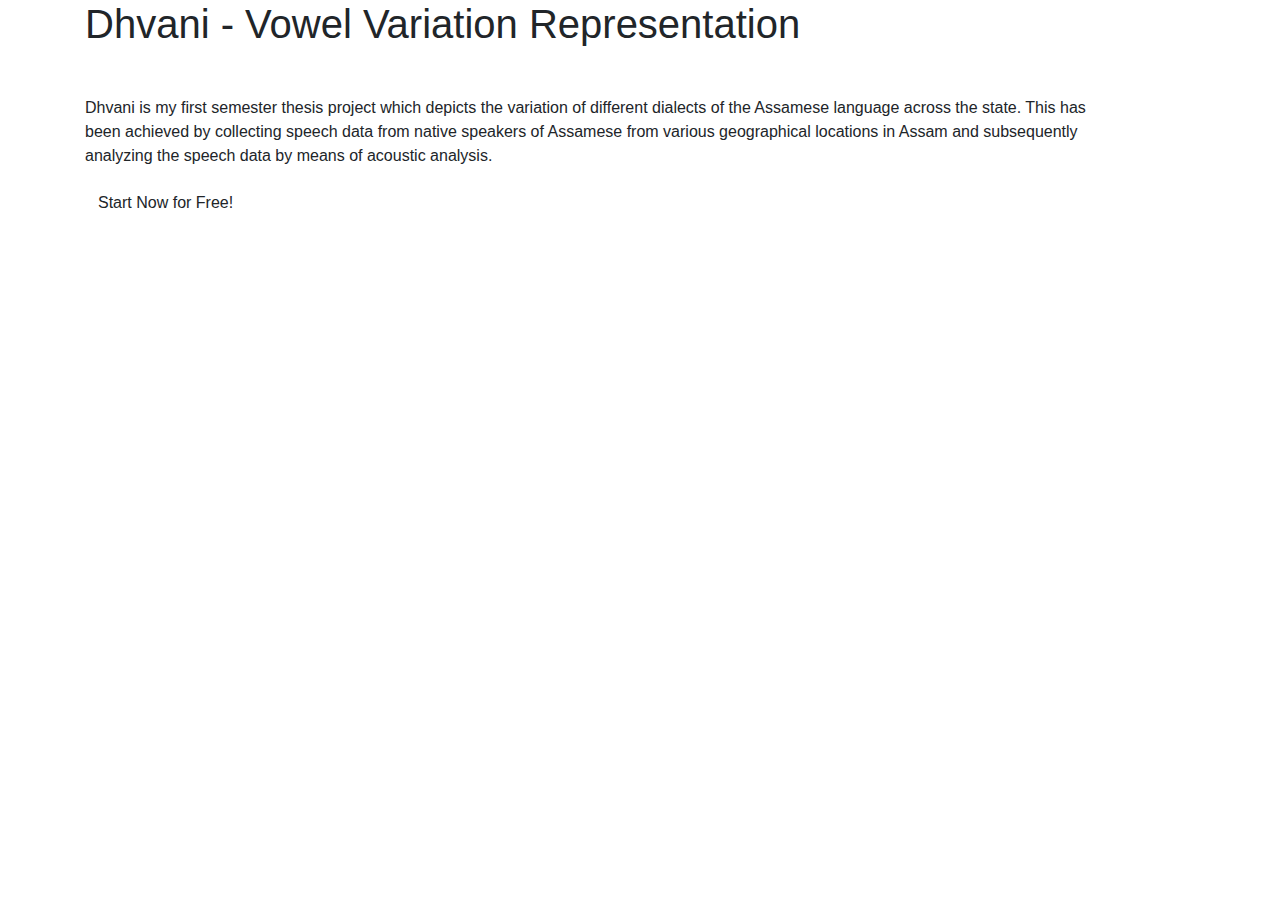
<file: bleh.html>
<!DOCTYPE html>
<html>
<head profile="http://www.w3.org/2005/10/profile">
    <link rel="icon" type="image/svg" href="./css/Asset 2.svg">
    <title>Test</title>
    <meta charset="utf-8">
    <meta name="description" content="This is a redesign project of The Soundsslike Project. I have represented the various dialects of Assamese across the state in an apt way. Feel free to play around."/>
    <meta name="keywords" content="dp1,rohit,design,project,soundsslike"/>
    <meta name="author" content="Rohit Ramachandran"/>
    <meta name="viewport" content="width=device-width, initial-scale=1, shrink-to-fit=no"/>
    <link rel="stylesheet" href="https://stackpath.bootstrapcdn.com/bootstrap/4.4.1/css/bootstrap.min.css" integrity="sha384-Vkoo8x4CGsO3+Hhxv8T/Q5PaXtkKtu6ug5TOeNV6gBiFeWPGFN9MuhOf23Q9Ifjh" crossorigin="anonymous">


</head>

    <body>

      <div class="container d-flex h-100">
        <div class="row h-100 align-self-center">
          <div class="col-lg-11 my-auto">
            <div class="header-content mx-auto">
              <h1 class="mb-5">Dhvani - Vowel Variation Representation <br> </h1>
                 <p> Dhvani is my first semester thesis project which depicts the variation of different dialects of the Assamese language across the state.
                 This has been achieved by collecting speech data from native speakers of Assamese from various geographical locations in Assam and subsequently
                 analyzing the speech data by means of acoustic analysis. </p>
              <a href="#download" class="btn btn-outline btn-xl js-scroll-trigger">Start Now for Free!</a>
            </div>
          </div>
        </div>
      </div>

      <script src="https://ajax.googleapis.com/ajax/libs/jquery/3.4.1/jquery.min.js"></script>
      <script src="https://stackpath.bootstrapcdn.com/bootstrap/4.4.1/js/bootstrap.min.js" integrity="sha384-wfSDF2E50Y2D1uUdj0O3uMBJnjuUD4Ih7YwaYd1iqfktj0Uod8GCExl3Og8ifwB6" crossorigin="anonymous"></script>

  </body>

</html>
</file>
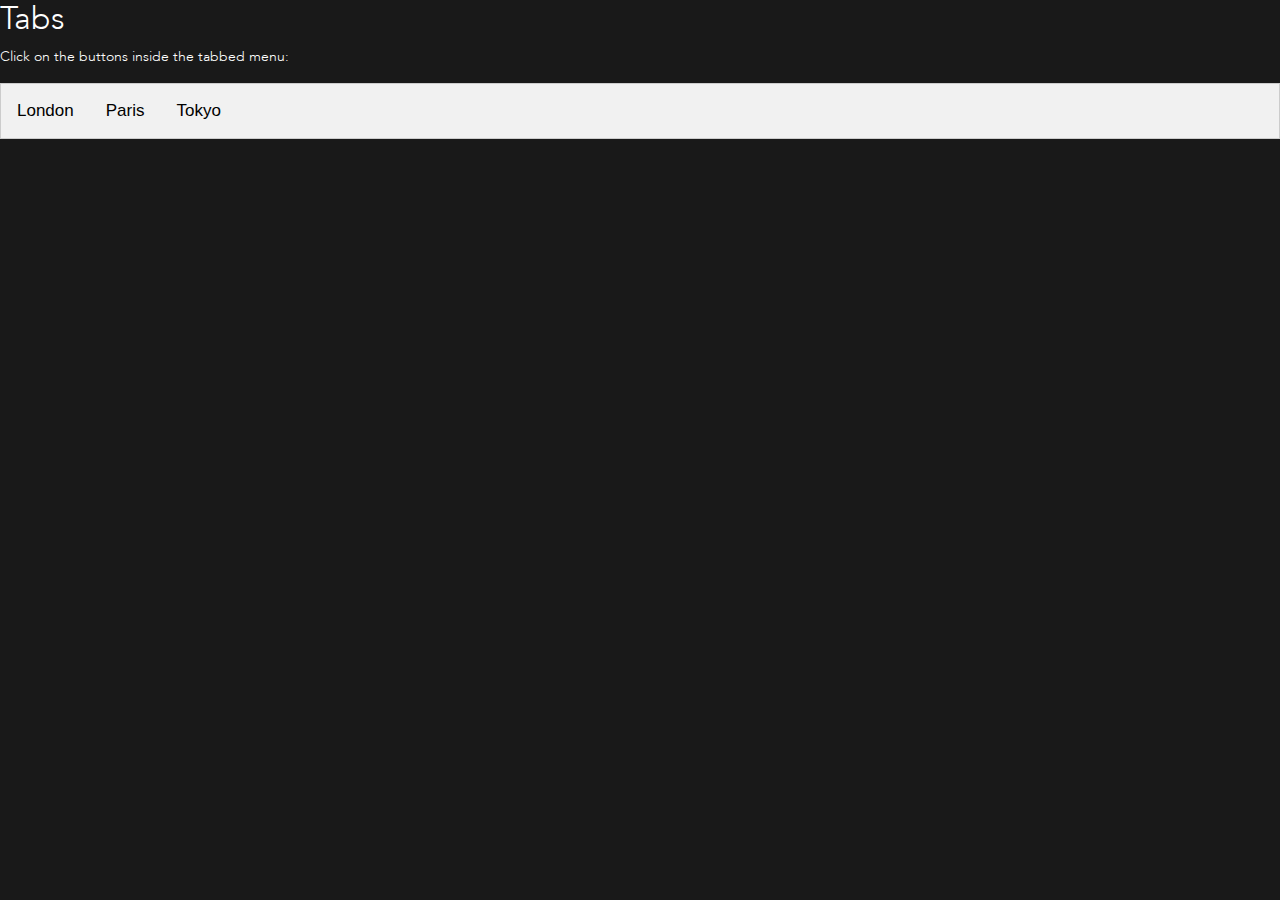
<file: playertest.html>
<!DOCTYPE html>
<html>
<head>
    <title>Test Page</title>
  <link rel="stylesheet" href="https://stackpath.bootstrapcdn.com/bootstrap/4.4.1/css/bootstrap.min.css" integrity="sha384-Vkoo8x4CGsO3+Hhxv8T/Q5PaXtkKtu6ug5TOeNV6gBiFeWPGFN9MuhOf23Q9Ifjh" crossorigin="anonymous">
  <link rel="stylesheet" href="./css/master.css">
  <link rel="stylesheet" href="./css/button.css">
<style>
body {font-family: Arial;}

/* Style the tab */
.tab {
  overflow: hidden;
  border: 1px solid #ccc;
  background-color: #f1f1f1;
}

/* Style the buttons inside the tab */
.tab button {
  background-color: inherit;
  float: left;
  border: none;
  outline: none;
  cursor: pointer;
  padding: 14px 16px;
  transition: 0.3s;
  font-size: 17px;
}

/* Change background color of buttons on hover */
.tab button:hover {
  background-color: #ddd;
}

/* Create an active/current tablink class */
.tab button.active {
  background-color: #ccc;
}

/* Style the tab content */
.tabcontent {
  display: none;
  padding: 6px 12px;
  border: 1px solid #ccc;
  border-top: none;
}
</style>
</head>
<body>

<h2>Tabs</h2>
<p>Click on the buttons inside the tabbed menu:</p>

<div class="tab">
  <button class="tablinks" onclick="openCity(event, 'London')">London</button>
  <button class="tablinks" onclick="openCity(event, 'Paris')">Paris</button>
  <button class="tablinks" onclick="openCity(event, 'Tokyo')">Tokyo</button>
</div>

<div id="London" class="tabcontent">
  <h3>London</h3>
  <p>London is the capital city of England.</p>
</div>

<div id="Paris" class="tabcontent">
  <h3>Paris</h3>
  <p>Paris is the capital of France.</p>
</div>

<div id="Tokyo" class="tabcontent">
  <h3>Tokyo</h3>
  <p>Tokyo is the capital of Japan.</p>
</div>

<script>
function openCity(evt, cityName) {
  var i, tabcontent, tablinks;
  tabcontent = document.getElementsByClassName("tabcontent");
  for (i = 0; i < tabcontent.length; i++) {
    tabcontent[i].style.display = "none";
  }
  tablinks = document.getElementsByClassName("tablinks");
  for (i = 0; i < tablinks.length; i++) {
    tablinks[i].className = tablinks[i].className.replace(" active", "");
  }
  document.getElementById(cityName).style.display = "block";
  evt.currentTarget.className += " active";
}
</script>

<script src="https://ajax.googleapis.com/ajax/libs/jquery/3.4.1/jquery.min.js"></script>
<script src="https://cdn.jsdelivr.net/npm/popper.js@1.16.0/dist/umd/popper.min.js" integrity="sha384-Q6E9RHvbIyZFJoft+2mJbHaEWldlvI9IOYy5n3zV9zzTtmI3UksdQRVvoxMfooAo" crossorigin="anonymous"></script>
<script src="https://stackpath.bootstrapcdn.com/bootstrap/4.4.1/js/bootstrap.min.js" integrity="sha384-wfSDF2E50Y2D1uUdj0O3uMBJnjuUD4Ih7YwaYd1iqfktj0Uod8GCExl3Og8ifwB6" crossorigin="anonymous"></script>
</body>
</html>
</file>
<file: css/master.css>
@import url('https://fonts.googleapis.com/css2?family=Sen&display=swap');

@font-face {
  font-family: 'Avenir-Light';
  src: url('./font/Avenir-Light.eot');
  src: url('./font/Avenir-Light.eot?#iefix') format('embedded-opentype'),
       url('./font/Avenir-Light.svg#Avenir-Light') format('svg'),
       url('./font/Avenir-Light.ttf') format('truetype'),
       url('./font/Avenir-Light.woff') format('woff'),
       url('./font/Avenir-Light.woff2') format('woff2');
  font-weight: normal;
  font-style: normal;
}

body {
    /* background-image: url("./bg.png"); */
    background-color: #191919;
    background-repeat: no-repeat;
    background-size: auto;
    font-family: Avenir-Light;
    font-size: 14px;
}

p {
  font-family: Avenir-Light;
  font-size: 14px;
  color: white;
}

h1, h2, h3, h4 {
  font-family: Avenir-Light;
  color: white;
}

.btn {
  position: relative;
  border: 3px solid;
  border-radius: 3px;
  cursor: pointer;
  transition: border 0.1s ease-in-out;
  z-index: 1;
  color: #fff;
}

.threebtn {
  border: 1px solid;
  border-radius: 8px;
}

.btngrid {
  height: 60px;
  min-width: 150px;
  border: #358873 1px solid;
  border-radius: 8px;
  margin: -0.5px;
}

.btn-outliner {
  border: 1px #eb0029 solid;
}

.btn-outlineg {
  border: 1px #358873 solid;
}

.btn-outlineb {
  border: 1px #2866c1 solid;
}

.btn12 {
  position: absolute;
  margin: 17% 0% 0% 45%;
}

.vertical-center {
  min-height: 100vh;
  display: flex;
  align-items: center;
}


.varietiesmap {
  width: 50%;
  position: absolute;
  right: -30%;
  bottom: -5%;
  }

label {
      margin-bottom: -0.5rem;
}

.modal-backdrop {
     opacity:0.9 !important;
}

.modal-content {
  background-color: rgba(0,0,0,.0001) !important;
}

.modal-header {
  color: white !important;
}

.popover {
  font-family: Avenir-Light;
  color: white;
  background-color: rgba(0,0,0,.0001);
}

.popover-body {
      color: #fff;
}

.popover-header {
    background-color: rgba(0,0,0,.0001);
}

.close {
    color: #fff;
    opacity: 1;
    text-shadow: 0px 0px 0px !important;
}

.close:hover {
    color: #eb0029;
    opacity: 1;
}

.footer {
  position: fixed;
  left: 0;
  bottom: 0;
  width: 100%;
  color: white;
  text-align: center;
}

.btn-outliner:hover, .btn-outliner:focus, .btn-outliner:active, .btn-outliner.active {
  border-color: #eb0029;
  background-color: #eb0029;
  transition: all .35s;
}

.btn-outlineg:hover, .btn-outlineg:focus, .btn-outlineg:active, .btn-outlineg.active {
  border-color: #358873;
  background-color: #358873;
  transition: all .35s;
}

.btn-outlineb:hover, .btn-outlineb:focus, .btn-outlineb:active, .btn-outlineb.active {
  border-color: #2866c1;
  background-color: #2866c1;
  transition: all .35s;
}

#info:hover, #gear:hover {
  fill: #eb0029;
  transition: 0.3s;
}

.popover .arrow {
    display: none;
}

#South_Salmara_Mankachar:hover, #Bongaigaon:hover, #Maksa:hover, #Cachar:hover, #Hailakandi:hover, #Karimganj:hover, #Karbi_Anglong_West:hover, #Dima_Hassao:hover,
#Majuli:hover {
  cursor:pointer;
  fill: #fff;
  opacity: 0.3;
  transition: 0.3s;
}

#Brahmaputra:hover {
  cursor:default;
  fill: #194e9c;
  opacity: 0.1;
  transition: 0.3s;
}

#Udalguri:hover, #Barpeta:hover,   #Chirang:hover, #Darrang:hover,  #Dhubri:hover,  #Goalpara:hover, #Kamrup:hover,
#Kamrup_Metro:hover,  #Kokrajhar:hover, #Nalbari:hover {
    cursor:pointer;
    fill: #ff6cd8;
    transition: 0.3s;
}

#Sonitpur:hover, #Biswanath:hover, #Golaghat:hover, #Morigaon:hover, #Nagaon:hover, #Karbi_Anglong:hover, #Hojai:hover {
  cursor:pointer;
  fill: #ff4d34;
  transition: 0.3s;
}

#Lakhimpur:hover, #Sivasagar:hover, #Tinsukia:hover, #Dibrugarh:hover, #Dhemaji:hover, #Charaideo:hover, #Jorhat:hover {
  cursor:pointer;
  fill: #ffc721;
  transition: 0.3s;
}


#info:hover, #gear:hover {
    fill: #ffc721;
    transition: 0.3s;
  }

.popover {
    text-align: center;
  }

.modal-body.dist1 {
    position:relative; /* This avoids whatever it's absolute inside of it to go off the container */
    height: 700px; /* let's imagine that your login box height is 250px . This height needs to be added, otherwise .img-responsive will be like "Oh no, I need to be vertically aligned?! but from which value I need to be aligned??" */
}

.districtmap {
    width:600px; /* This value will depend on what size you want for your loading image*/
    height: 600px;
    position:absolute;
    left:50%;
    top:50%;
    margin-top:-300px; /* This needs to be half of the height */
    margin-left:-300px; /* This needs to be half of the width */
}

.hundred {
  fill: #207567 !important;
  transition: 1s;
}

.eighty {
  fill: #4e9c81 !important;
  transition: 1s;
}

.sixty {
  fill: #8dc3a7 !important;
  transition: 1s;
}

.forty {
  fill: #b4d6c1 !important;
  transition: 1s;
}

.twenty {
  fill: #dfeae2 !important;
  transition: 1s;
}

.st13 {
 pointer-events: none;
}

#termsbtn {
  position: absolute; top: 60%; right: 25%;
}

#intro {
      background-image: url("./bg1.svg");
      background-attachment: fixed;
      background-position: 130%;
      background-color: #191919;
      background-repeat: no-repeat;
      background-size: contain;
}

@media only screen and (max-width: 1450px) {
  #termsbtn {top: 60%; right: 30%;}
}

@media only screen and (max-width: 1200px) {
  #termsbtn {top: 60%; right: 36%;}
}

@media only screen and (max-width: 991px) {
  .varietiesmap { position: relative; right: 0%; bottom: 0%; margin-top: 5%; width: auto;}
}

@media only screen and (max-width: 767px) {
  #termsbtn { position: relative; top: 0%; right: 0%; margin-top: 5%;}
}

@media only screen and (max-width: 530px) {
#buttongroup { margin-top: 20%;}
}
</file>
<file: css/button.css>
.switch {
  cursor: pointer;
}
.switch input {
  display: none;
}
.switch input + span {
  width: 48px;
  height: 28px;
  border-radius: 14px;
  -webkit-transition: all .3s ease;
  transition: all .3s ease;
  display: block;
  position: relative;
  background: #EB0029;
  box-shadow: 0 8px 16px -1px rgba(235, 0, 41, 0.2);
}
.switch input + span:before, .switch input + span:after {
  content: '';
  display: block;
  position: absolute;
  -webkit-transition: all .3s ease;
  transition: all .3s ease;
}
.switch input + span:before {
  top: 5px;
  left: 5px;
  width: 18px;
  height: 18px;
  border-radius: 9px;
  border: 5px solid #fff;
}
.switch input + span:after {
  top: 5px;
  left: 32px;
  width: 6px;
  height: 18px;
  border-radius: 40%;
  -webkit-transform-origin: 50% 50%;
          transform-origin: 50% 50%;
  background: #fff;
  opacity: 0;
}
.switch input + span:active {
  -webkit-transform: scale(0.92);
          transform: scale(0.92);
}
.switch input:checked + span {
  background: #48EA8B;
  box-shadow: 0 8px 16px -1px rgba(72, 234, 139, 0.2);
}
.switch input:checked + span:before {
  width: 0px;
  border-radius: 3px;
  margin-left: 27px;
  border-width: 3px;
  background: #fff;
}
.switch input:checked + span:after {
  -webkit-animation: blobChecked .35s linear forwards .2s;
          animation: blobChecked .35s linear forwards .2s;
}
.switch input:not(:checked) + span:before {
  -webkit-animation: blob .85s linear forwards .2s;
          animation: blob .85s linear forwards .2s;
}

@-webkit-keyframes blob {
  0%, 100% {
    -webkit-transform: scale(1);
            transform: scale(1);
  }
  30% {
    -webkit-transform: scale(1.12, 0.94);
            transform: scale(1.12, 0.94);
  }
  60% {
    -webkit-transform: scale(0.96, 1.06);
            transform: scale(0.96, 1.06);
  }
}

@keyframes blob {
  0%, 100% {
    -webkit-transform: scale(1);
            transform: scale(1);
  }
  30% {
    -webkit-transform: scale(1.12, 0.94);
            transform: scale(1.12, 0.94);
  }
  60% {
    -webkit-transform: scale(0.96, 1.06);
            transform: scale(0.96, 1.06);
  }
}
@-webkit-keyframes blobChecked {
  0% {
    opacity: 1;
    -webkit-transform: scaleX(1);
            transform: scaleX(1);
  }
  30% {
    -webkit-transform: scaleX(1.44);
            transform: scaleX(1.44);
  }
  70% {
    -webkit-transform: scaleX(1.18);
            transform: scaleX(1.18);
  }
  50%,
    99% {
    -webkit-transform: scaleX(1);
            transform: scaleX(1);
    opacity: 1;
  }
  100% {
    -webkit-transform: scaleX(1);
            transform: scaleX(1);
    opacity: 0;
  }
}
@keyframes blobChecked {
  0% {
    opacity: 1;
    -webkit-transform: scaleX(1);
            transform: scaleX(1);
  }
  30% {
    -webkit-transform: scaleX(1.44);
            transform: scaleX(1.44);
  }
  70% {
    -webkit-transform: scaleX(1.18);
            transform: scaleX(1.18);
  }
  50%,
    99% {
    -webkit-transform: scaleX(1);
            transform: scaleX(1);
    opacity: 1;
  }
  100% {
    -webkit-transform: scaleX(1);
            transform: scaleX(1);
    opacity: 0;
  }
}
</file>
